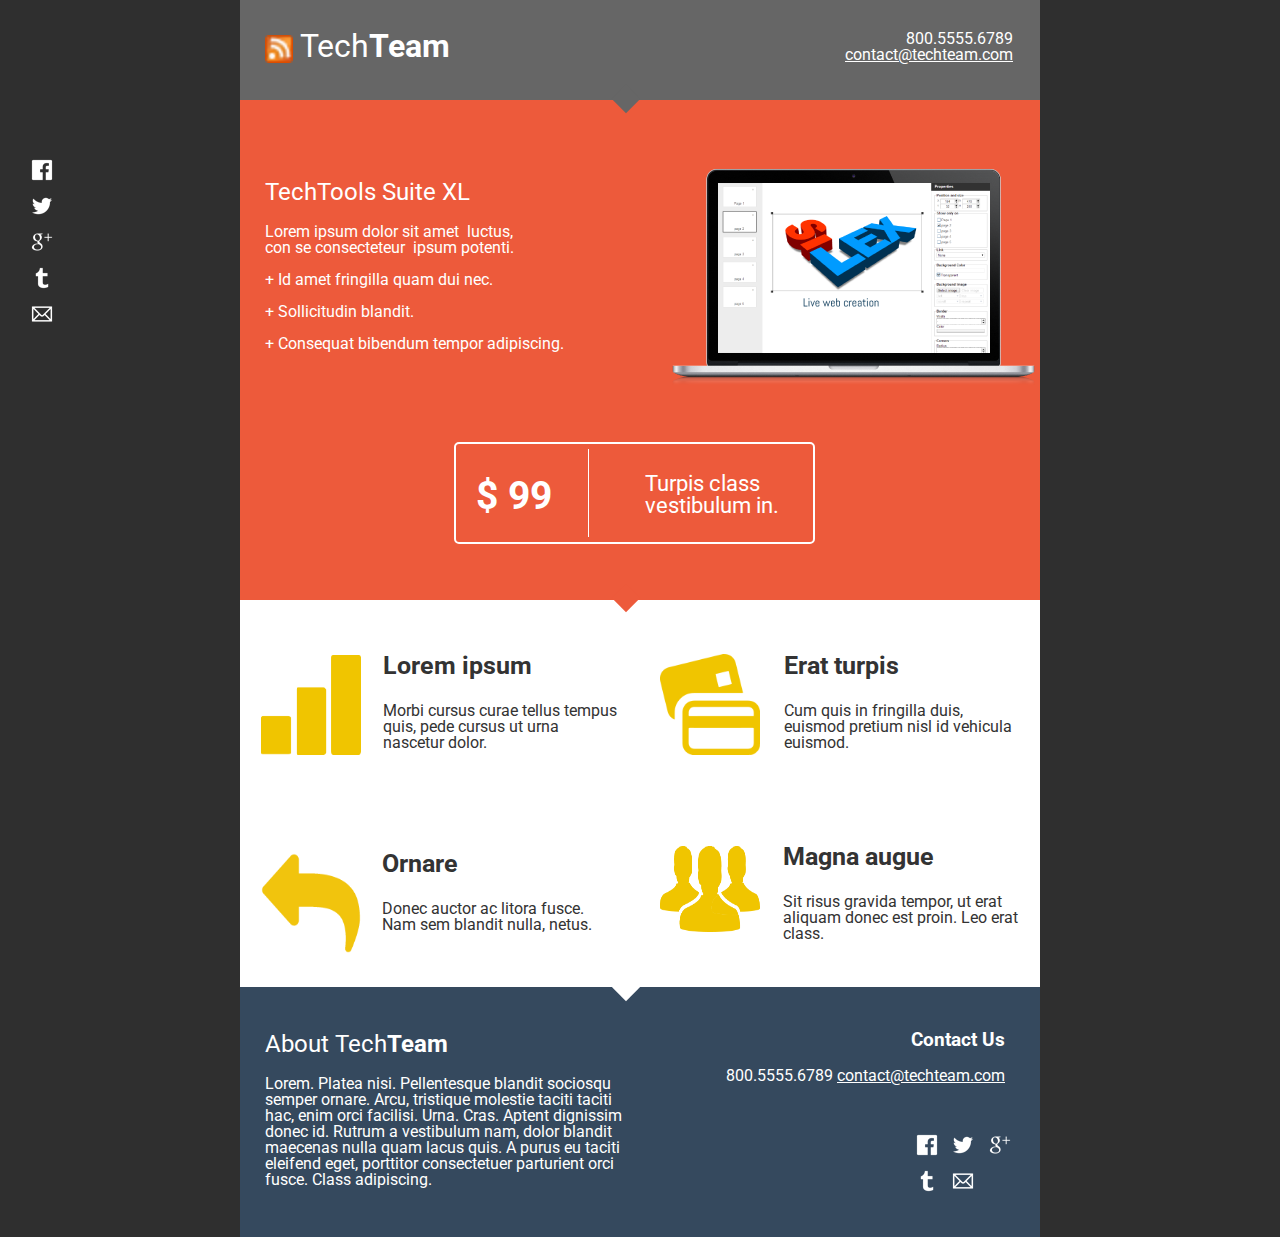
<file: index.html>
<!doctype html><html lang="" data-lt-installed="true"><head>
    <title>Tech Tools Suite XL - Page 1</title>
    <meta charset="UTF-8">
    <meta name="generator" content="Silex v2.2.14">
    <!-- leave this for stats -->
    <script src="js/jquery.js"></script>
    

    
    <script src="js/front-end.js"></script>
    <!-- Normalize -->
    <link href="css/normalize.css" rel="stylesheet">
    <!-- Silex style -->
    <link href="css/front-end.css" rel="stylesheet">

    
    <script class="silex-script"></script>
    
    






    


















    











    
    
<link href="https://fonts.googleapis.com/css?family=Roboto" rel="stylesheet" class="silex-custom-font"><meta name="viewport" content="width=device-width, initial-scale=1"><script src="js/script.js"></script><link href="css/styles.css" rel="stylesheet"><style>body { opacity: 0; transition: .25s opacity ease; }</style></head>

<body class="all-style enable-mobile prevent-resizable prevent-selectable editable-style body-initial vsc-initialized silex-runtime silex-published" data-current-page="page-page-1"><section class="container-element editable-style silex-id-1492793402523-5 section-element prevent-resizable">
        <div class="editable-style silex-id-1492793402523-4 container-element silex-element-content website-width">
            
            <div class="editable-style image-element silex-id-1439573539993-24"><img src="assets/feed-icon-14x14.png" class="" alt="logo">
            </div>
            
            
        <div class="editable-style text-element silex-id-1439573539891-23">
                <div class="silex-element-content normal"><h1>Tech<b>Team</b></h1><b></b>
                    
                </div>
            </div><div class="editable-style container-element rotated top-z silex-id-1439573540164-25 hide-on-mobile"></div><div class="editable-style text-element silex-id-1439573539452-22 right-text">
                <div class="silex-element-content normal"><p>
                    800.5555.6789
                    
                    
                        <a href="mailto:contact@techteam.com">
                        </a>
                        <a href="mailto:contact@techteam.com">contact@techteam.com</a>
                    
                    </p><p></p></div>
            </div></div>
    </section><section class="container-element editable-style silex-id-1492793481801-7 section-element prevent-resizable">
        <div class="editable-style silex-id-1492793481801-6 container-element silex-element-content website-width">
            <div class="editable-style container-element rotated top-z silex-id-1439573537452-20"></div>
            <div class="editable-style text-element silex-id-1439573536451-19">
                <div class="silex-element-content normal">
                    <h2>
                        TechTools&nbsp;Suite XL
                    </h2>
                    
                        
                            <p>
                                Lorem ipsum dolor sit amet
                                &nbsp;luctus,&nbsp;<br>con se consecteteur&nbsp;
                                ipsum potenti.&nbsp;
                            </p>
                        
                        
                            <p>+ Id amet fringilla quam dui nec.&nbsp;</p>
                            <p>+ Sollicitudin blandit.&nbsp;</p>
                            <p>+ Consequat bibendum tempor adipiscing.&nbsp;</p>
                        
                    
                </div>
            </div>

            <div class="editable-style image-element silex-id-1439573276986-15"><img src="assets/macbook-silex.png" class="" alt="computer">
            </div>
            
        <div class="editable-style html-element silex-component silex-component-share silex-id-1541610118145-0 hide-on-desktop">
            <div class="silex-element-content">
<ul class="share-buttons" id="id_1674468993049_277">
  
  <li><a href="https://www.facebook.com/sharer/sharer.php?u=http://yoursite.com&amp;t=Your%20site%20title" title="Share on Facebook" target="_blank"><img alt="Share on Facebook" src="assets/Facebook.png"></a></li>
  
  
  <li><a href="https://twitter.com/intent/tweet?source=http://yoursite.com&amp;text=Your%20site%20title:%20http://yoursite.com&amp;via=silexlabs" target="_blank" title="Share on Twitter"><img alt="Twitt" src="assets/Twitter.png"></a></li>
  
  
  <li><a href="https://plus.google.com/share?url=http://yoursite.com" target="_blank" title="Share on Google+"><img alt="Share on Google+" src="assets/Google%2B.png"></a></li>
  
  
  <li><a href="http://www.tumblr.com/share?v=3&amp;u=http://yoursite.com&amp;t=Your%20site%20title&amp;s=" target="_blank" title="Post to Tumblr"><img alt="Post to Tumblr" src="assets/Tumblr.png"></a></li>
  
  
  
  
  
  
  
  
  <li><a href="mailto:?subject=Your%20site%20title&amp;body=Your%20site%20description:%20http://yoursite.com" target="_blank" title="Send email"><img alt="Send by email" src="assets/Email.png"></a></li>
  
</ul>


</div>
        </div><div class="editable-style silex-id-1545068412418-19 container-element"><div class="editable-style container-element silex-id-1439573535453-18">
                    <div class="editable-style text-element silex-id-1439573534459-17 promo-text">
                        <div class="silex-element-content normal">
                            <h2>
                                $
                                99
                            </h2>
                        </div>
                    </div>
                    
                <div class="editable-style text-element silex-id-1439573533566-16 promo-text">
                        <div class="silex-element-content normal"><p><br></p></div>
                    </div><div class="editable-style silex-id-1541610551952-2 text-element promo-text"><div class="silex-element-content normal"><p>Turpis class vestibulum in.
                                </p><p>
                            
                            
                                
                                    </p><p>
                            
                                    </p><br></div></div></div></div></div>
        <div class="editable-style html-element silex-component silex-component-share silex-id-1492793748318-13 hide-on-mobile">
            <div class="silex-element-content">
<ul class="share-buttons" id="id_1674468993055_385">
  
  <li><a href="https://www.facebook.com/sharer/sharer.php?u=http://yoursite.com&amp;t=Your%20site%20title" title="Share on Facebook" target="_blank"><img alt="Share on Facebook" src="assets/Facebook.png"></a></li>
  
  
  <li><a href="https://twitter.com/intent/tweet?source=http://yoursite.com&amp;text=Your%20site%20title:%20http://yoursite.com&amp;via=silexlabs" target="_blank" title="Share on Twitter"><img alt="Twitt" src="assets/Twitter.png"></a></li>
  
  
  <li><a href="https://plus.google.com/share?url=http://yoursite.com" target="_blank" title="Share on Google+"><img alt="Share on Google+" src="assets/Google%2B.png"></a></li>
  
  
  <li><a href="http://www.tumblr.com/share?v=3&amp;u=http://yoursite.com&amp;t=Your%20site%20title&amp;s=" target="_blank" title="Post to Tumblr"><img alt="Post to Tumblr" src="assets/Tumblr.png"></a></li>
  
  
  
  
  
  
  
  
  <li><a href="mailto:?subject=Your%20site%20title&amp;body=Your%20site%20description:%20http://yoursite.com" target="_blank" title="Send email"><img alt="Send by email" src="assets/Email.png"></a></li>
  
</ul>


</div>
        </div>

    </section><section class="container-element editable-style section-element silex-id-1545068486823-20 prevent-resizable">
        <div class="editable-style container-element silex-element-content website-width silex-id-1545068486823-21">








            
            
            
            
            
        <div class="editable-style container-element rotated top-z silex-id-1545068486824-22"></div><div class="editable-style silex-id-1545068499092-35 container-element"><div class="editable-style image-element silex-id-1439573272985-11 page-page-1 paged-element paged-element-visible"><img src="assets/picto3.png" class="" alt="illustration icon">
                </div><div class="editable-style text-element product-details silex-id-1439573271990-10 black-text page-page-1 paged-element paged-element-visible">
                    <div class="silex-element-content normal">
                        <h3>Lorem ipsum</h3>
                        <p>Morbi cursus curae tellus tempus quis, pede cursus ut urna nascetur dolor.</p>
                        
                    </div>
                </div></div><div class="editable-style container-element silex-id-1545068552828-36"><div class="editable-style image-element silex-id-1439573274988-13 page-page-1 paged-element paged-element-visible"><img src="assets/picto1.png" class="" alt="illustration icon">
                </div><div class="editable-style text-element product-details silex-id-1439573270988-9 black-text page-page-1 paged-element paged-element-visible">
                    <div class="silex-element-content normal">
                        <h3>Erat turpis&nbsp;</h3>
                        <p>Cum quis in fringilla duis, euismod pretium nisl id vehicula euismod.</p>
                        
                    </div>
                </div></div><div class="editable-style container-element silex-id-1545068587372-37"><div class="editable-style image-element silex-id-1439573276011-14 page-page-1 paged-element paged-element-visible"><img src="assets/back.png" class="" alt="illustration icon">
                </div><div class="editable-style text-element product-details silex-id-1439573269990-8 black-text page-page-1 paged-element paged-element-visible">
                    <div class="silex-element-content normal">
                        <h3>Ornare<br></h3>
                        <p>Donec auctor ac litora fusce. Nam sem blandit nulla, netus.</p>
                        
                    </div>
                </div></div><div class="editable-style container-element silex-id-1545068587409-38"><div class="editable-style image-element silex-id-1439573273989-12 page-page-1 paged-element paged-element-visible"><img src="assets/picto2.png" class="" alt="illustration icon">
                </div><div class="editable-style text-element product-details silex-id-1439573268988-7 black-text page-page-1 paged-element paged-element-visible">
                    <div class="silex-element-content normal">
                        <h3>Magna augue</h3>
                        <p>Sit risus gravida tempor, ut erat aliquam donec est proin. Leo erat class.<br></p>
                        
                    </div>
                </div></div></div>



    </section>










    






    



    



    






    <section class="container-element editable-style silex-id-1492793650681-11 section-element prevent-resizable">
        <div class="editable-style silex-id-1492793650680-10 container-element silex-element-content website-width">
            <div class="editable-style text-element silex-id-1439573265982-4">
                <div class="silex-element-content normal"><h2>
                        About Tech<b>Team</b>
                    
                    
                        </h2><p></p>Lorem. Platea nisi. Pellentesque blandit sociosqu semper ornare. Arcu, tristique molestie taciti taciti hac, enim orci facilisi. Urna. Cras. Aptent dignissim donec id. Rutrum a vestibulum nam, dolor blandit maecenas nulla quam lacus quis. A purus eu taciti eleifend eget, porttitor consectetuer parturient orci fusce. Class adipiscing.
                    
                </div>
            </div>
            <div class="editable-style text-element silex-id-1439573264982-3 style-white-text-right">
                <div class="silex-element-content normal"><h3>
                    
                        Contact Us
                    
                    
                        </h3>
                    
                    
                        
                            800.5555.6789
                        
                        
                            <a href="mailto:contact@techteam.com">contact@techteam.com</a>
                        
                    
                </div>
            </div>

            <div class="editable-style silex-id-1492793700949-12 html-element silex-component silex-component-share">
                <div class="silex-element-content">
<ul class="share-buttons" id="id_1674468993057_485">
  
  <li><a href="https://www.facebook.com/sharer/sharer.php?u=http://yoursite.com&amp;t=Your%20site%20title" title="Share on Facebook" target="_blank"><img alt="Share on Facebook" src="assets/Facebook.png"></a></li>
  
  
  <li><a href="https://twitter.com/intent/tweet?source=http://yoursite.com&amp;text=Your%20site%20title:%20http://yoursite.com&amp;via=silexlabs" target="_blank" title="Share on Twitter"><img alt="Twitt" src="assets/Twitter.png"></a></li>
  
  
  <li><a href="https://plus.google.com/share?url=http://yoursite.com" target="_blank" title="Share on Google+"><img alt="Share on Google+" src="assets/Google%2B.png"></a></li>
  
  
  <li><a href="http://www.tumblr.com/share?v=3&amp;u=http://yoursite.com&amp;t=Your%20site%20title&amp;s=" target="_blank" title="Post to Tumblr"><img alt="Post to Tumblr" src="assets/Tumblr.png"></a></li>
  
  
  
  
  
  
  
  
  <li><a href="mailto:?subject=Your%20site%20title&amp;body=Your%20site%20description:%20http://yoursite.com" target="_blank" title="Send email"><img alt="Send by email" src="assets/Email.png"></a></li>
  
</ul>


</div>
            </div>
        </div>
    </section>
















</body></html>
</file>
<file: css/front-end.css>
/**
 * This file holds the styles of websites while editing
 */

body {
  min-height: 100vh;
  min-width: 98vw; /* remove approx size of vertical scroll bar */
}

/* prevent-auto-z-index is to let the components handle their z-index */
.section-element > .silex-element-content > *:not(.prevent-auto-z-index):not(.fixed) {
  /* put the elements of a section on top of sections bellow */
  z-index: 10;
}
/* workaround a bug of the 2.11 version (front end) */
/* sections used to hava margin-top: -1; which can not be edited in the UI */
.editable-style.section-element {
  margin-top: 0;
}
/****************************************************/
.website-width {
  width: 960px;
}
.paged-element-hidden {
  display: none !important;
}
/* resize */
.editable-style.image-element img {
  border-radius: inherit; /* this is to follow the element's radius */
	width: 100%;
	height: 100%;
}
/*
 .image-element > .silex-element-content {
	overflow: hidden;
}
*/
.html-element .silex-element-content {
  /* enable HTML content to have style="min-height: inherit;" */
  /* removed because it makes components buggy, add it to silex if you need to
  position: absolute;
  min-height: inherit;
  width: 100%; /* needed by slideshow components and probably others */
  /*
  height: 100%; /* needed by slideshow kreview and probably others */
}
/* wysihtml text editor styles */
.wysiwyg-float-left {
  float: left;
  margin: 0 8px 8px 0;
}
.wysiwyg-float-right {
  float: right;
  margin: 0 0 8px 8px;
}
/* Remove dots surrounding links in Firefox
    because of normalize.css */
a:focus{ outline: none;}

body .editable-style[data-silex-href] {
  cursor: pointer;
}
body.enable-mobile .editable-style.hide-on-desktop {
  display: none;
}
/* only outside the editor */
/* needs to be more qualified than body.enable-mobile .editable-style:not(.prevent-mobile-style) */
body.silex-runtime.body-initial .fixed {
  position: absolute;
  z-index: 20;
}
/* Mobile styles */
@media (max-width:480px) {
  /* needs to be more qualified than body.enable-mobile .editable-style:not(.prevent-mobile-style) */
  body.silex-runtime.body-initial .fixed {
    /* on mobile (chrome, this is needed to be on top of other content) */
    position: relative;
  }

  /* hide horizontal scroll bar which appears because of residual values in css
  html {
    overflow-x: hidden;
  }
  */
  body {
    position: initial; /* used to be absolute but now only in editor (editable.css), when position is absolute the body has the size of its content */
  }
  /* mobile mode */
  body.enable-mobile .editable-style:not(.prevent-mobile-style),
  body.enable-mobile .background.background-initial {
    position: static;
    top: auto;
    left: auto;
    max-width: 100%;
    min-width: auto; /* this is to remove sections min-width, since section min-width is set to the witdh of its content in Element::setStyle() */
    margin-left: auto;
    margin-right: auto;
  }
  body.enable-mobile .editable-style.section-element {
    padding: 0;
  }
  body.enable-mobile.silex-resizing .editable-style:not(.prevent-mobile-style) {
    max-width: unset; /* while dragging let the user size the elements freely */
  }
  body.enable-mobile .image-element.editable-style:not(.prevent-mobile-style) {
    position: relative;
  }
  body.enable-mobile .editable-style.section-element {
    max-width: 100%; /* section bg should be 100% width because user do not need to grab the side and resize */
    padding: 0;
    margin: 0;
  }
  body.enable-mobile .container-element:not(.paged-element-hidden) {
    display: flex;
    align-items: center;
    justify-content: space-around;
    flex-wrap: wrap;
  }
  /* but still hide paged elements or desktop only elements */
  body.enable-mobile .editable-style.hide-on-mobile {
    display: none;
  }
  body.enable-mobile .editable-style.hide-on-desktop:not(.paged-element-hidden) {
    display: initial;
  }
  body.silex-runtime.enable-mobile .background.background-initial {
    max-width: 100%;
  }
}

/* only outside the editor */
/* needs to be more qualified than body.enable-mobile .editable-style:not(.prevent-mobile-style) */
body.silex-runtime.body-initial .fixed {
  position: absolute;
  z-index: 20;
}
/* Mobile styles */
@media (max-width:480px) {
  /* needs to be more qualified than body.enable-mobile .editable-style:not(.prevent-mobile-style) */
  body.silex-runtime.body-initial .fixed {
    /* on mobile (chrome, this is needed to be on top of other content) */
    position: relative;
  }
}

/**
 * prodotype components
 */
.silex-element-content-full-height .silex-element-content {
  height: 100%;
}
silex-template,
.prodotype-preview {
  display: none;
}
.prodotype-runtime,
.prodotype-runtime-strict {
  display: none;
}
.prodotype-published {
  display: none;
}
body.silex-editor .prodotype-preview {
  display: block;
}
body.silex-runtime .prodotype-runtime,
body.silex-runtime .prodotype-runtime-strict {
  display: block;
}
body.silex-published .prodotype-published {
  display: block;
}
body.silex-publish .prodotype-runtime-strict {
  display: none;
}
.prodotype-force-size {
  position: absolute;
  width: 100%;
  height: 100%;
}
.silex-component-button button {
  width: 100%;
}
/* full-width component*/
div.editable-style.full-width-section {
  min-height: 100px;
}

div.editable-style.full-width-section>.editable-style {
  position: static;
  min-width: 100%;
}

div.editable-style.full-width-section>.editable-style.silex-element-content {
  display: none;
}
</file>
<file: css/styles.css>
.rotated {-webkit-transform: rotate(45deg); -moz-transform: rotate(45deg); -ms-transform: rotate(45deg); -o-transform: rotate(45deg); transform: rotate(45deg);}.top-z {z-index: 999;}
.body-initial {position: static; background-color: rgba(47,47,47,1);}.silex-id-1492793402523-5 {background-color: transparent; min-width: 800px; position: static; margin-top: -1px;}.silex-id-1492793402523-4 {background-color: rgba(102,102,102,1); min-height: 100px; position: relative; margin-left: auto; margin-right: auto;}.silex-id-1439573539993-24 {width: 28px; top: 35px; left: 25px; height: 28px; position: absolute;}.silex-id-1439573539891-23 {width: 197px; top: 9px; left: 60px; background-color: transparent; min-height: 81px; position: absolute;}.silex-id-1439573540164-25 {width: 20px; top: 89px; left: 376px; background-color: rgb(102, 102, 102); min-height: 20px; position: absolute;}.silex-id-1439573539452-22 {width: 218px; top: 15px; left: 555px; background-color: transparent; min-height: 74px; position: absolute;}.silex-id-1492793481801-7 {background-color: transparent; min-width: 800px; position: static; margin-top: -1px;}.silex-id-1492793481801-6 {background-color: rgba(237,90,59,1); min-height: 500px; position: relative; margin-left: auto; margin-right: auto;}.silex-id-1439573537452-20 {width: 20px; top: 488px; left: 376px; background-color: rgb(237, 90, 59); min-height: 20px; position: absolute;}.silex-id-1439573536451-19 {width: 464px; top: 60px; left: 25px; background-color: transparent; min-height: 279px; position: absolute;}.silex-id-1439573276986-15 {width: 371px; top: 66px; left: 428px; height: 224px; position: absolute;}.silex-id-1541610118145-0 {width: 37px; background-color: transparent; top: 337px; left: 684px; min-height: 221px; position: absolute;}.silex-id-1545068412418-19 {width: 412px; background-color: transparent; top: 328px; left: 190px; min-height: 132px; position: absolute;}.silex-id-1439573535453-18 {width: 357px; top: 14px; left: 24px; border-top-width: 2px; border-right-width: 2px; border-bottom-width: 2px; border-left-width: 2px; border-top-style: solid; border-right-style: solid; border-bottom-style: solid; border-left-style: solid; border-top-color: rgb(255, 255, 255); border-right-color: rgb(255, 255, 255); border-bottom-color: rgb(255, 255, 255); border-left-color: rgb(255, 255, 255); border-image-source: initial; border-image-slice: initial; border-image-width: initial; border-image-outset: initial; border-image-repeat: initial; border-top-left-radius: 5px; border-top-right-radius: 5px; border-bottom-right-radius: 5px; border-bottom-left-radius: 5px; background-color: transparent; min-height: 98px; position: absolute;}.silex-id-1439573534459-17 {width: 95px; top: 1px; left: 20px; background-color: transparent; min-height: 93px; position: absolute;}.silex-id-1439573533566-16 {width: 31px; top: 5px; left: 132px; border-top-width: 0px; border-right-width: 0px; border-bottom-width: 0px; border-left-width: 1px; border-top-style: solid; border-right-style: solid; border-bottom-style: solid; border-left-style: solid; border-top-color: rgb(255, 255, 255); border-right-color: rgb(255, 255, 255); border-bottom-color: rgb(255, 255, 255); border-left-color: rgb(255, 255, 255); background-color: transparent; line-height: 19px; min-height: 88px; position: absolute;}.silex-id-1541610551952-2 {width: 154px; top: 7px; left: 189px; min-height: 80px; position: absolute;}.silex-id-1492793748318-13 {width: 37px; background-color: transparent; top: 138px; left: 26px; min-height: 221px; position: absolute;}.silex-id-1545068486823-20 {background-color: transparent; min-width: 800px; position: static; margin-top: -1px;}.silex-id-1545068486823-21 {background-color: rgba(255,255,255,1); min-height: 387px; position: relative; margin-left: auto; margin-right: auto;}.silex-id-1545068486824-22 {width: 20px; top: 377px; left: 376px; background-color: rgb(255, 255, 255); min-height: 20px; position: absolute;}.silex-id-1545068499092-35 {width: 370px; background-color: rgb(255, 255, 255); top: 25px; left: 21px; min-height: 150px; position: absolute;}.silex-id-1439573272985-11 {width: 100px; top: 30px; left: 0px; height: 100px; position: absolute;}.silex-id-1439573271990-10 {width: 236px; top: 3px; left: 122px; background-color: transparent; min-height: 132px; position: absolute;}.silex-id-1545068552828-36 {width: 370px; background-color: rgb(255, 255, 255); top: 25px; left: 410px; min-height: 150px; position: absolute;}.silex-id-1439573274988-13 {width: 100px; top: 29px; left: 10px; height: 101px; position: absolute;}.silex-id-1439573270988-9 {width: 236px; top: 3px; left: 134px; background-color: transparent; min-height: 142px; position: absolute;}.silex-id-1545068587372-37 {width: 370px; background-color: rgb(255, 255, 255); top: 216px; left: 21px; min-height: 150px; position: absolute;}.silex-id-1439573276011-14 {width: 100px; top: 37px; left: 0px; height: 100px; position: absolute;}.silex-id-1439573269990-8 {width: 236px; top: 10px; left: 121px; background-color: transparent; min-height: 132px; position: absolute;}.silex-id-1545068587409-38 {width: 370px; background-color: rgb(255, 255, 255); top: 216px; left: 410px; min-height: 150px; position: absolute;}.silex-id-1439573273989-12 {width: 100px; top: 30px; left: 10px; height: 86px; position: absolute;}.silex-id-1439573268988-7 {width: 236px; top: 3px; left: 133px; background-color: transparent; min-height: 132px; position: absolute;}.silex-id-1492793650681-11 {background-color: transparent; min-width: 800px; position: static; margin-top: -1px;}.silex-id-1492793650680-10 {background-color: rgba(53,73,94,1); min-height: 250px; position: relative; margin-left: auto; margin-right: auto;}.silex-id-1439573265982-4 {width: 367px; top: 25px; left: 25px; background-color: transparent; min-height: 210px; position: absolute;}.silex-id-1439573264982-3 {top: 25px; left: 486px; background-color: transparent; position: absolute;}.silex-id-1492793700949-12 {width: 118px; background-color: transparent; top: 126px; left: 671px; min-height: 68px; position: absolute;}@media only screen and (max-width: 480px) {.silex-id-1439573539891-23 {top: 10px; left: 53px; width: 169px; min-height: 81px;}.silex-id-1439573539452-22 {top: 13px; left: 236px; width: 205px; min-height: 74px;}.silex-id-1492793481801-7 {top: 159px; left: 0px;}.silex-id-1492793481801-6 {top: 0px; left: 12px; width: 444px; min-height: 808px;}.silex-id-1439573536451-19 {top: 0px; left: 22px; width: 421px; min-height: 208px;}.silex-id-1541610118145-0 {top: 0px; left: 0px; width: 188px; min-height: 104px;}.silex-id-1492793748318-13 {top: 639px; left: 139px; width: 189px; min-height: 22px;}.silex-id-1545068486823-20 {top: 866px; left: 0px;}.silex-id-1545068486823-21 {min-height: 793px;}}
.website-width {width: 800px;}@media (min-width: 481px) {.silex-editor {min-width: 1000px;}}
h1 {font-weight: normal;}h2 {font-weight: normal;}.text-element > .silex-element-content {font-family: 'Roboto', sans-serif; color: #ffffff; line-height: 1;}a {color: #ffffff;}[data-silex-href] {color: #ffffff;}@media only screen and (max-width: 480px) {}
.right-text.text-element > .silex-element-content {text-align: right;}
.black-text h3 {font-size: 25px;}.black-text.text-element > .silex-element-content {color: #333333; line-height: 1;}
.promo-text h2 {font-weight: bold; font-size: 39px;}.promo-text.text-element > .silex-element-content {font-size: 22px; color: #ffffff;}
.style-white-text-right.text-element > .silex-element-content {text-align: right;}
#id_1674468993049_277.share-buttons {list-style: none; padding: 0;}#id_1674468993049_277.share-buttons li {display: inline;}#id_1674468993049_277.share-buttons .sr-only {position: absolute; clip: rect(1px, 1px, 1px, 1px); padding: 0; border: 0; height: 1px; width: 1px; overflow: hidden;}
#id_1674468993055_385.share-buttons {list-style: none; padding: 0;}#id_1674468993055_385.share-buttons li {display: inline;}#id_1674468993055_385.share-buttons .sr-only {position: absolute; clip: rect(1px, 1px, 1px, 1px); padding: 0; border: 0; height: 1px; width: 1px; overflow: hidden;}
#id_1674468993057_485.share-buttons {list-style: none; padding: 0;}#id_1674468993057_485.share-buttons li {display: inline;}#id_1674468993057_485.share-buttons .sr-only {position: absolute; clip: rect(1px, 1px, 1px, 1px); padding: 0; border: 0; height: 1px; width: 1px; overflow: hidden;}body.silex-runtime {opacity: 1;}
</file>
